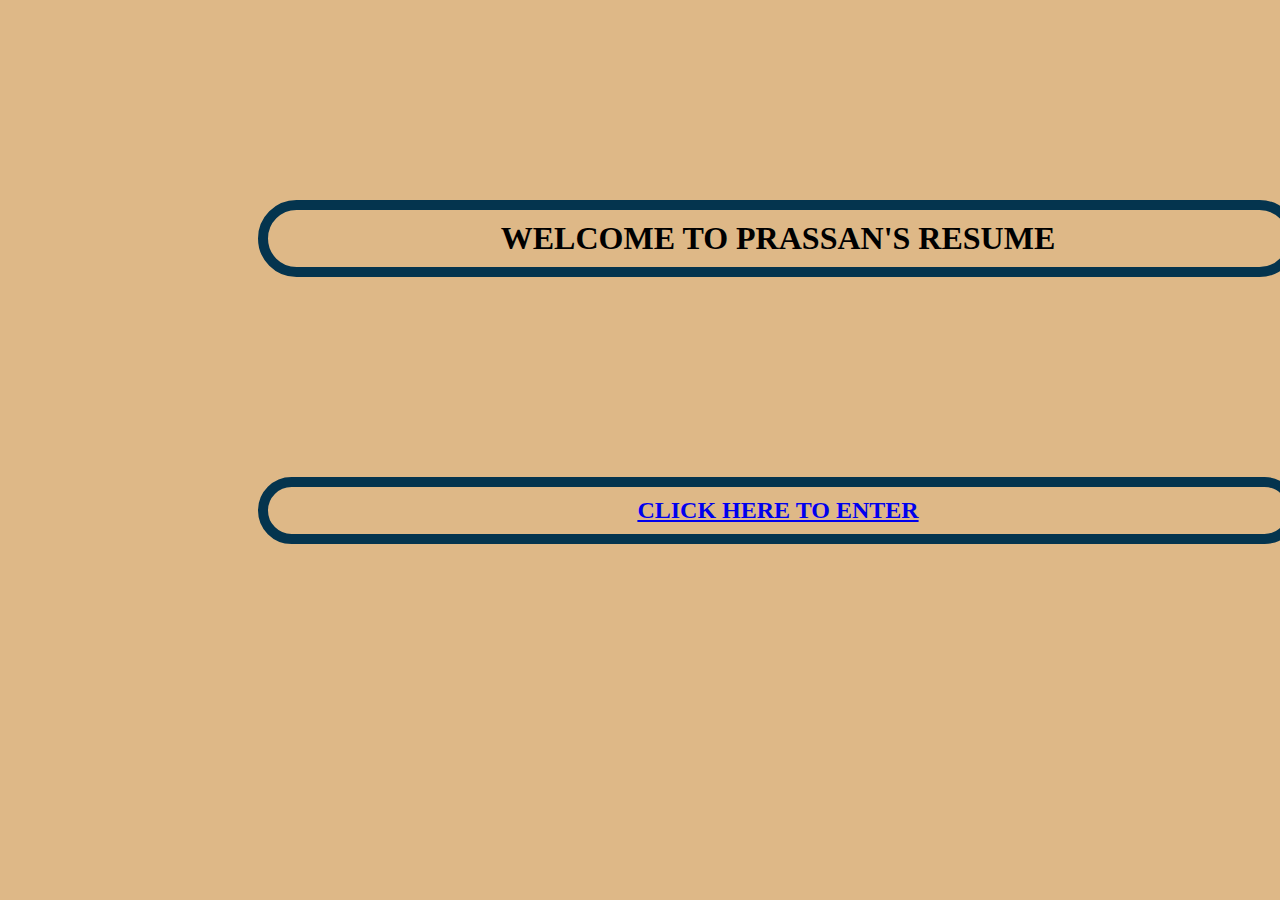
<file: index.html>
<!DOCTYPE html>
<html lang="en">
<head>
    <meta charset="UTF-8">
    <meta http-equiv="X-UA-Compatible" content="IE=edge">
    <meta name="viewport" content="width=device-width, initial-scale=1.0">
    <title>Document</title>
    <link rel="stylesheet" href="index.css">
</head>
<body>

    <h1 class="welcome">WELCOME TO PRASSAN'S RESUME</h1>
    <H2 class="Enter"><a href="resume.html">CLICK HERE TO ENTER</a></H2>
</body>
</html>
</file>
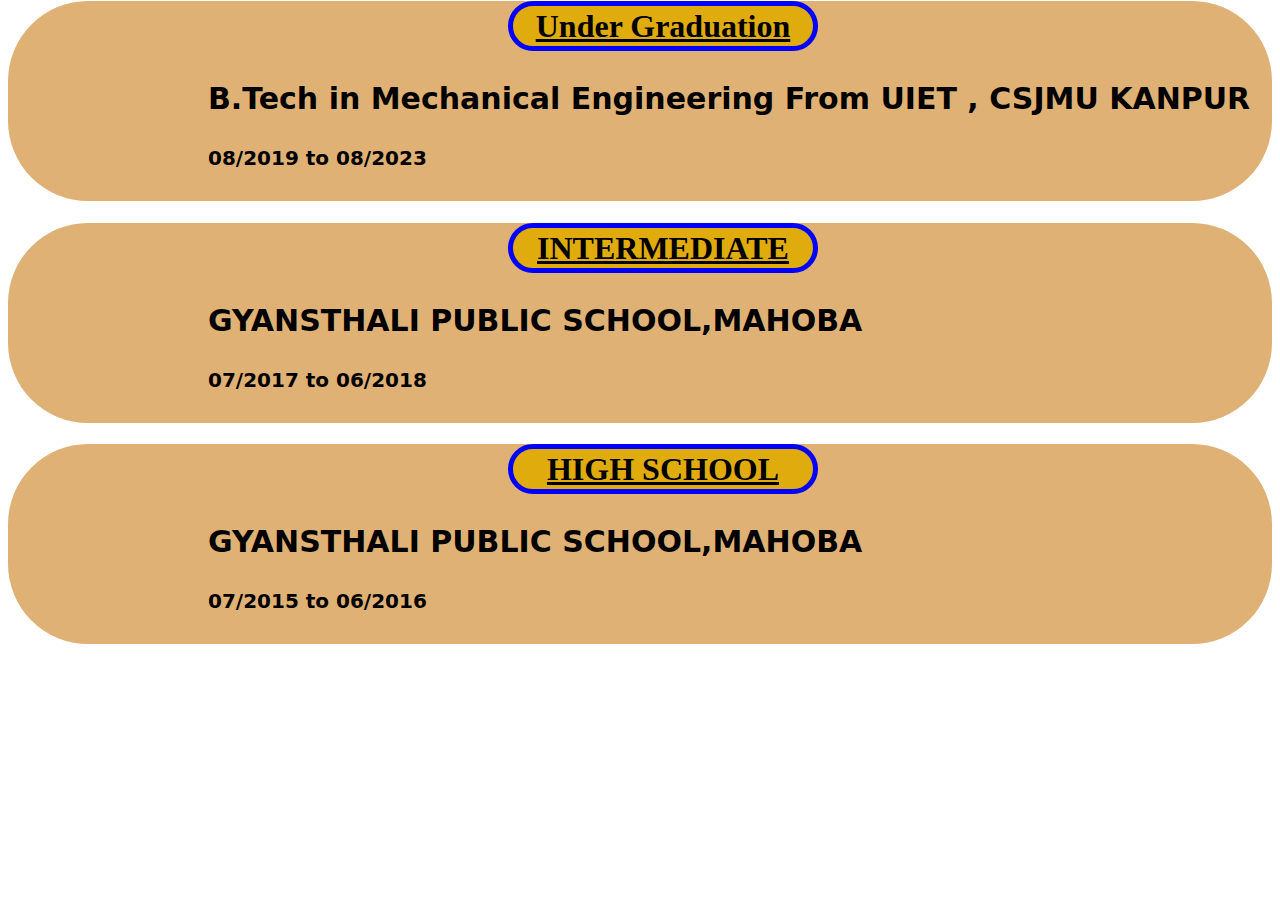
<file: education.html>
<!DOCTYPE html>
<html lang="en">
<head>
    <meta charset="UTF-8">
    <meta http-equiv="X-UA-Compatible" content="IE=edge">
    <meta name="viewport" content="width=device-width, initial-scale=1.0">
    <title>Document</title>
    <link rel="stylesheet" href="education.css">
</head>
<body>
    <div class="mainug">
    <h1 id="undergraduation">Under Graduation</h1>
    <h3 id="uiet">B.Tech in Mechanical Engineering From UIET , CSJMU KANPUR </h3>
    <h4 id="uiet2">08/2019 to 08/2023</h4>
    </div>
    <div id="main2">
        <h1 id="undergraduation">INTERMEDIATE</h1>
        <h3 id="uiet">GYANSTHALI PUBLIC SCHOOL,MAHOBA</h3>
        <h4 id="uiet2">07/2017 to 06/2018</h4>
    </div>
    <div id="main2">
        <h1 id="undergraduation">HIGH SCHOOL</h1>
        <h3 id="uiet">GYANSTHALI PUBLIC SCHOOL,MAHOBA</h3>
        <h4 id="uiet2">07/2015 to 06/2016</h4>
    </div>

</body>
</html>
</file>
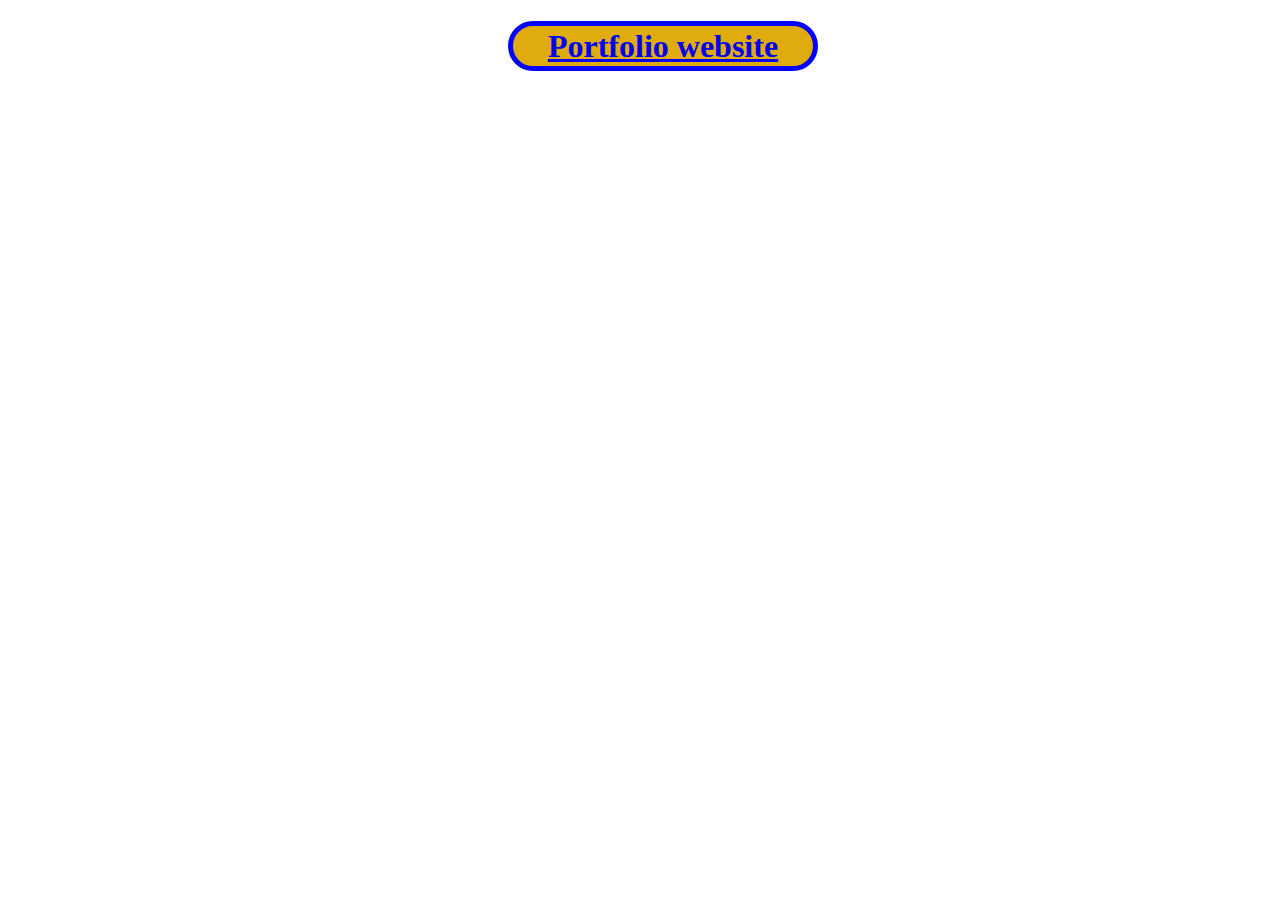
<file: projects.html>
<!DOCTYPE html>
<html lang="en">
<head>
    <meta charset="UTF-8">
    <meta http-equiv="X-UA-Compatible" content="IE=edge">
    <meta name="viewport" content="width=device-width, initial-scale=1.0">
    <title>Document</title>
    <link rel="stylesheet" href="projects.css">
</head>
<body>
    
    <a href="https://p2343.github.io/prassan.github.io/"><h1 class="portfolio" >Portfolio website</h1></a>
    
    
</body>
</html>
</file>
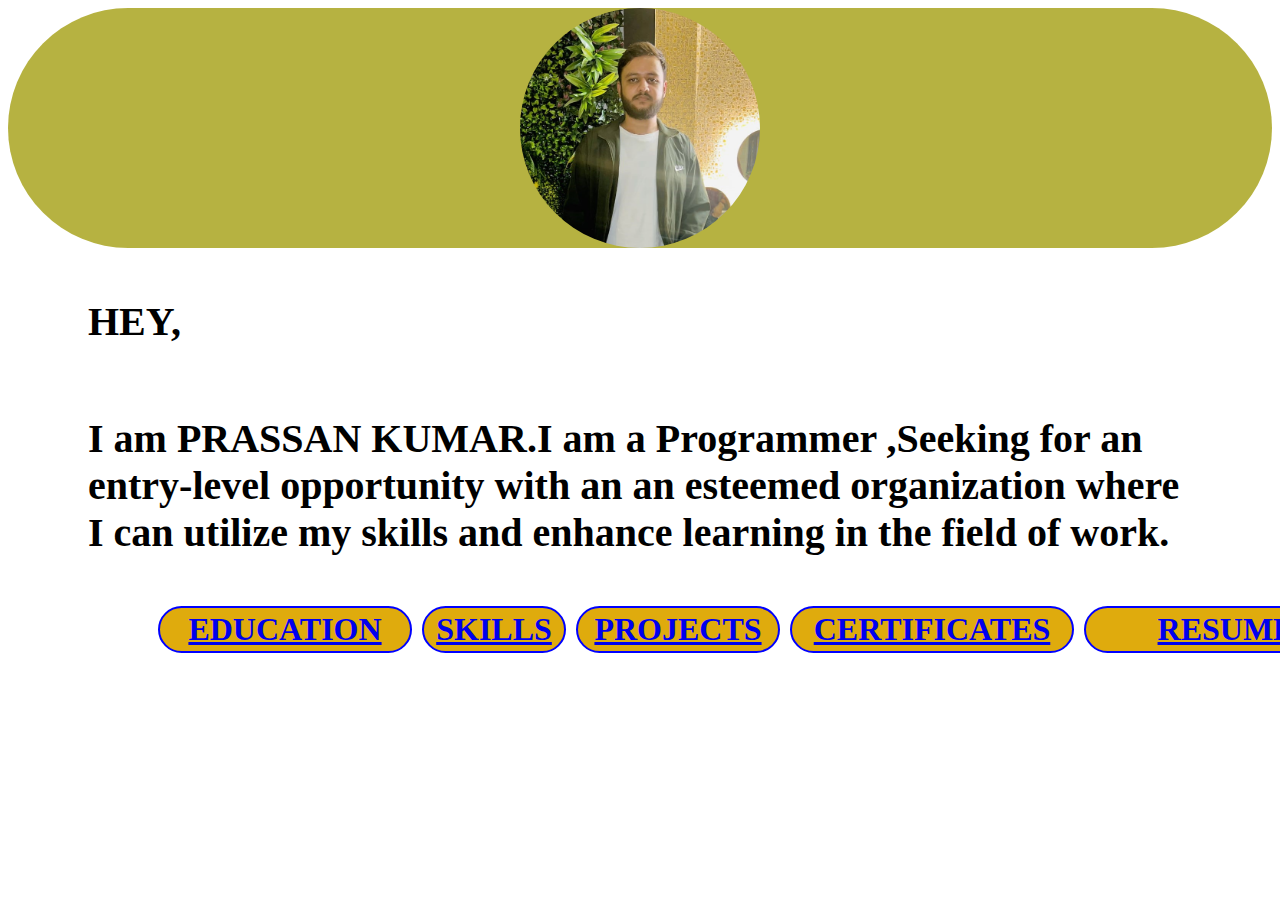
<file: resume.html>
<!DOCTYPE html>
<html lang="en">

<head>
    <meta charset="UTF-8">
    <meta http-equiv="X-UA-Compatible" content="IE=edge">
    <meta name="viewport" content="width=device-width, initial-scale=1.0">
    <title>Document</title>
    <link rel="stylesheet" href="resume.css">
</head>


<body>
    <header class="heading">
        <img src="prassan 2.jpeg" alt=" not found" class="profileimg">
    </header>
    <h1 id="about">
        HEY,
    </h1>
    <h2 id="about">
        I am PRASSAN KUMAR.I am a Programmer ,Seeking for an entry-level opportunity with an
        an esteemed organization where I can utilize my skills
        and enhance learning in the field of work.

    </h2>
    <footer class="main">
    <div>
        <a id=Education href="education.html">
            <h1>EDUCATION</h1>
        </a>
       
    </div>

    <div>
        <a id=skill href="skills.html">
                <h1>SKILLS</h1>
            </a>

    </div>

    <div>
        <a id=project href="projects.html">
                <h1>PROJECTS</h1>
            </a>

    </div>
    <div>
        <a id=certificates href="certificate.html">
            <h1>CERTIFICATES</h1>
        </a>
    
    </div>
    <div>
        <a href="prassan resume.pdf" download="prassan resume.pdf" id="resume"><h1>RESUME</h1></a>
    </div>
    </footer>




</body>

</html>
</file>
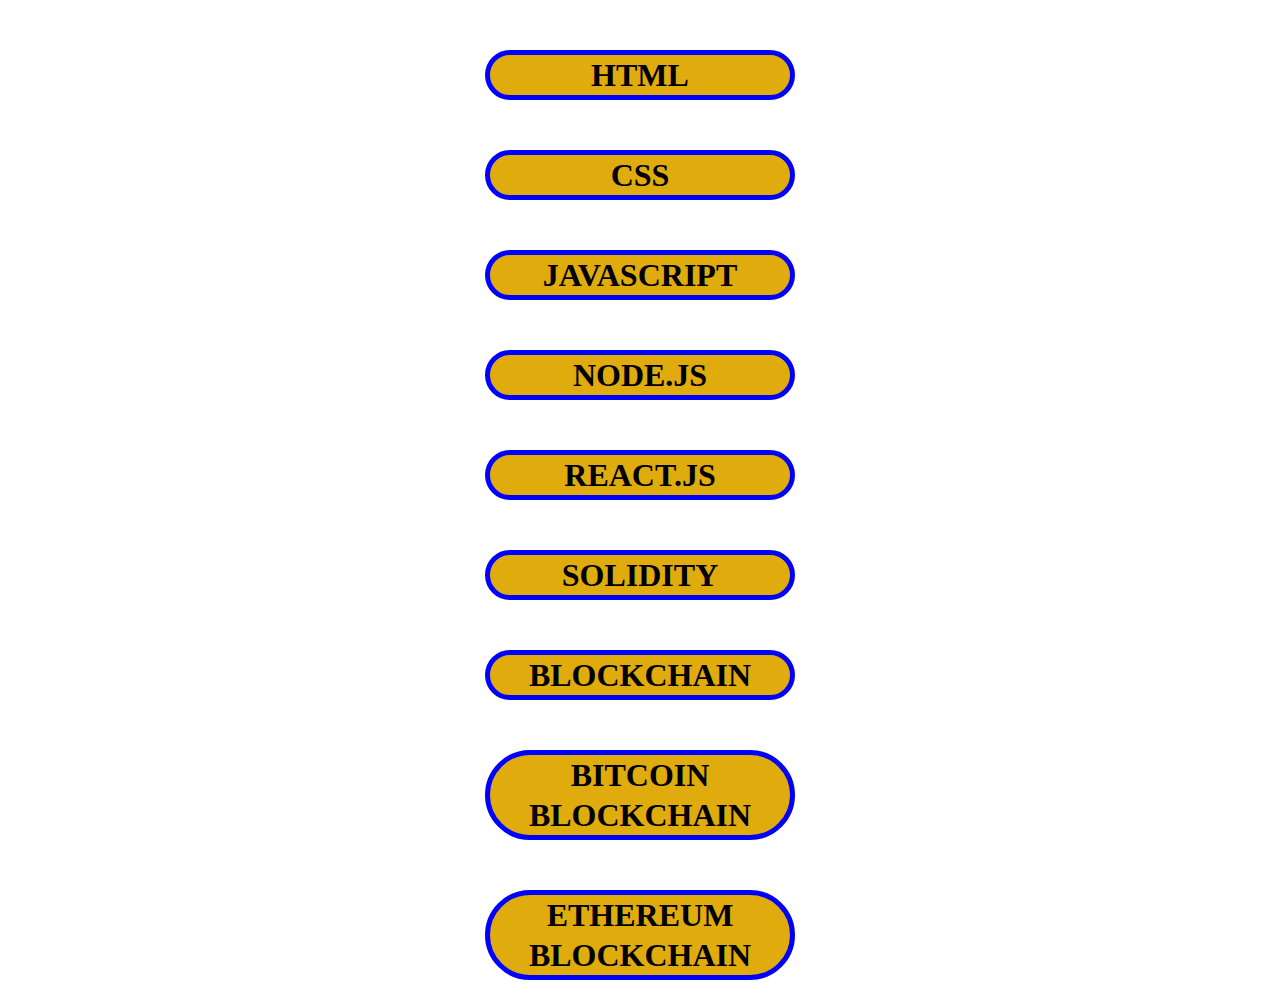
<file: skills.html>
<!DOCTYPE html>
<html lang="en">
<head>
    <meta charset="UTF-8">
    <meta http-equiv="X-UA-Compatible" content="IE=edge">
    <meta name="viewport" content="width=device-width, initial-scale=1.0">
    <title>Document</title>
    <link rel="stylesheet" href="skills.css">
</head>
<body>
    <h1 id="skill">HTML</h1>
    <h1 id="skill">CSS</h1>
    <h1 id="skill">JAVASCRIPT</h1>
    <h1 id="skill">NODE.JS</h1>
    <h1 id="skill">REACT.JS</h1>
    <h1 id="skill">SOLIDITY</h1>
    <h1 id="skill">BLOCKCHAIN</h1>
    <h1 id="skill">BITCOIN BLOCKCHAIN</h1>
    <h1 id="skill">ETHEREUM BLOCKCHAIN</h1>
</body>
</html>
</file>
<file: index.css>
body{
    background-color: burlywood;
}
.welcome,
.Enter
{
    margin:200px 250px;
    padding:10px;
    display: block;
    text-align: center;
    border: 10px solid rgb(4, 52, 78);
    border-radius:100px;
    width: 1000px;
}
</file>
<file: education.css>
#undergraduation {
    display: block;
    text-align: center;
    cursor: pointer;
    text-decoration: underline;
    border: 5px solid blue;
    background-color: rgb(223, 171, 13);
    border-radius: 80px;
    width: 300px;
    line-height: 40px;
    margin-left: 500px;
    

}

#uiet {
    font-family: system-ui, -apple-system, BlinkMacSystemFont, 'Segoe UI', Roboto, Oxygen, Ubuntu, Cantarell, 'Open Sans', 'Helvetica Neue', sans-serif;
    font-size:30px;
    margin-left: 200px;
}
#uiet2{
    font-family: system-ui, -apple-system, BlinkMacSystemFont, 'Segoe UI', Roboto, Oxygen, Ubuntu, Cantarell, 'Open Sans', 'Helvetica Neue', sans-serif;
        font-size: 20px;
        margin-left: 200px;

}
.mainug{
    background-color: rgb(223, 177, 117);
    border-radius: 80px;
    margin-top: -20px;
    height: 200px;
}
#main2{
        background-color: rgb(223, 177, 117);
        border-radius: 80px;
        margin-top: 20px;
        height: 200px;
}
</file>
<file: projects.css>
.portfolio {
    display: block;
    text-align: center;
    cursor: pointer;
    text-decoration: underline;
    border: 5px solid blue;
    background-color: rgb(223, 171, 13);
    border-radius: 80px;
    width: 300px;
    line-height: 40px;
    margin-left: 500px;


}
.portfolio:hover{
    background-color:darkkhaki;
    font-family:'Franklin Gothic Medium', 'Arial Narrow', Arial, sans-serif;
}
</file>
<file: resume.css>
.profileimg {
    margin: auto;
    padding: 0;
    border-radius: 80%;
    width: 15rem;
    height: 15rem;
    object-fit: cover;
    display: block;


}

.Name {
    color: purple;
    font-family: 'Lucida Sans', 'Lucida Sans Regular', 'Lucida Grande', 'Lucida Sans Unicode', Geneva, Verdana, sans-serif;
    border-radius: 50px;
    margin: 10px 10px;
}

.role {
    text-align: center;
    font-family: 'Lucida Sans', 'Lucida Sans Regular','Lucida Grande','Lucida Sans Unicode',Geneva,Verdana,sans-serif;
}

.container {
    background-color: antiquewhite;
}

.heading {
    border-width: 4rem;
    background-color: rgba(173, 168, 42, 0.89);
    border-radius: 400px;
}

#skill {
    margin-left: 10px;
    cursor: pointer;
    text-decoration: underline;
    text-align: center;
    border: 2px solid blue;
    background-color: rgb(223, 171, 13);
    border-radius: 80px;
    line-height: 0;
    width: 140px;
    display: block;
}

#skill:hover {
    background-color: rgb(157, 198, 239);
    color: blue;
    font-family: 'Trebuchet MS', 'Lucida Sans Unicode', 'Lucida Grande', 'Lucida Sans', Arial, sans-serif
}

#Education {
    display: block;
    text-align: center;
    cursor: pointer;
    text-decoration: underline;
    border: 2px solid blue;
    background-color: rgb(223, 171, 13);
    border-radius: 80px;
    width: 250px;
    line-height: 0px;
    margin-left: 150px;

}

#Education:hover {
    background-color: rgb(157, 198, 239);
    color: blue;
    font-family: 'Trebuchet MS', 'Lucida Sans Unicode', 'Lucida Grande', 'Lucida Sans', Arial, sans-serif
}

#about {
    font-family: cursive;
    text-decoration-color: blue;
    font-size: 40px;
    margin: 30px 60px;
    padding: 20px;

}

.main {
    display: flex;
    flex-direction: row;
}

#project {
    margin-left: 10px;
    cursor: pointer;
    text-decoration: underline;
    text-align: center;
    border: 2px solid blue;
    background-color: rgb(223, 171, 13);
    border-radius: 80px;
    line-height: 0;
    width: 200px;
    display: block;
}

#project:hover {
    background-color: rgb(157, 198, 239);
    color: blue;
    font-family: 'Trebuchet MS', 'Lucida Sans Unicode', 'Lucida Grande', 'Lucida Sans', Arial, sans-serif
}

#certificates {
    margin-left: 10px;
    cursor: pointer;
    text-decoration: underline;
    text-align: center;
    border: 2px solid blue;
    background-color: rgb(223, 171, 13);
    border-radius: 80px;
    line-height: 0;
    width: 280px;
    display: block;
}

#certificates:hover {
    background-color: rgb(157, 198, 239);
    color: blue;
    font-family: 'Trebuchet MS', 'Lucida Sans Unicode', 'Lucida Grande', 'Lucida Sans', Arial, sans-serif
}
#resume{
    margin-left: 10px;
    cursor: pointer;
    text-decoration: underline;
    text-align: center;
    border: 2px solid blue;
    background-color: rgb(223, 171, 13);
    border-radius: 80px;
    line-height: 0px;
    width: 280px;
    display: block;
    font-size: medium;

}
#resume:hover{
    background-color: rgb(157, 198, 239);
    color: blue;
    font-family: 'Trebuchet MS', 'Lucida Sans Unicode', 'Lucida Grande', 'Lucida Sans', Arial, sans-serif
}
</file>
<file: skills.css>
#skill{
    margin:auto;
    display:block;
    text-align: center;
    margin-top: 50px;
    border: 5px solid blue;
    background-color: rgb(223, 171, 13);
    border-radius: 80px;
    width: 300px;
    line-height: 40px;

}
</file>
